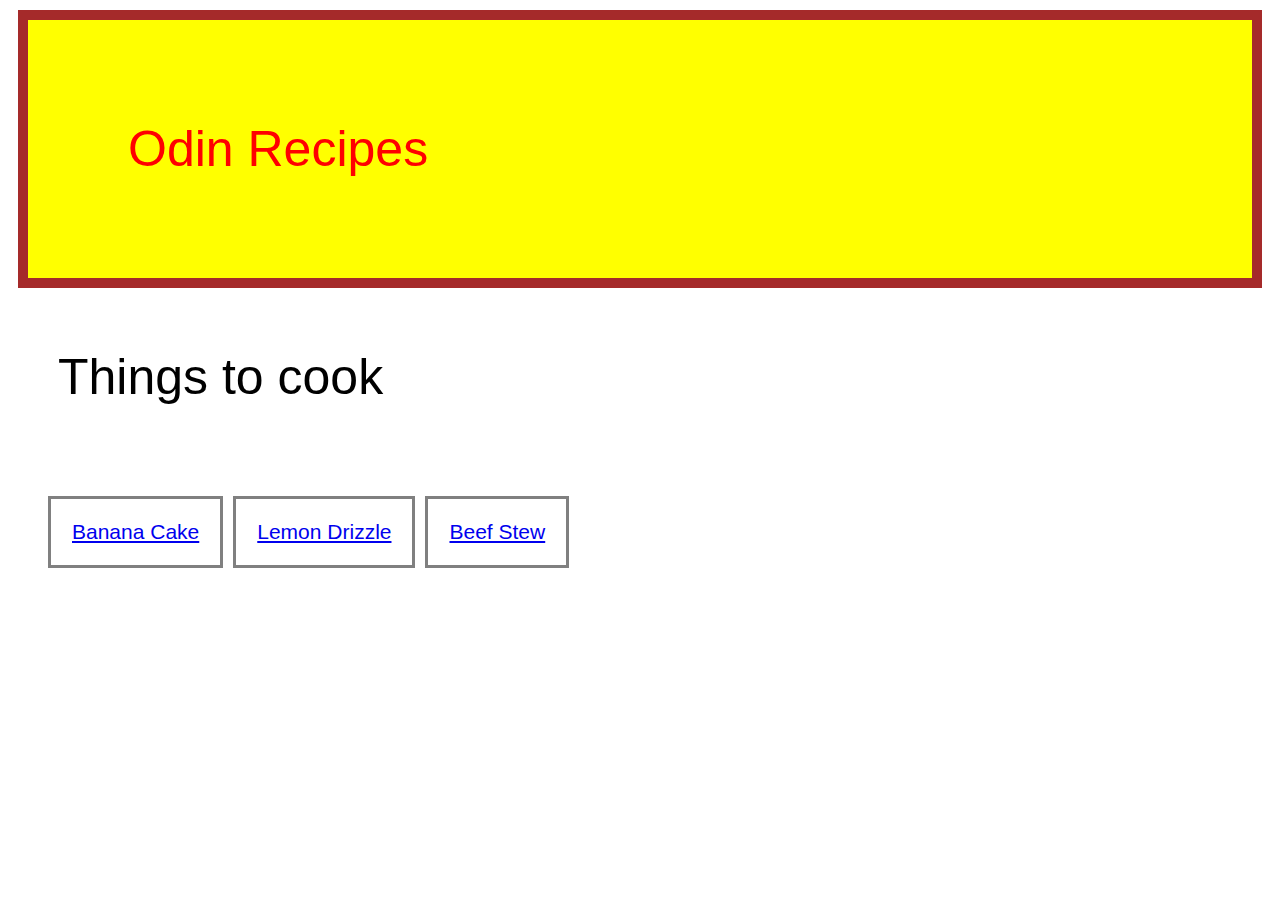
<file: index.html>
<!DOCTYPE html>
<html lang="en">
<head>
    <meta charset="UTF-8">

    <title>Odin Recipes</title>
    <link rel="stylesheet" href="style.css">
</head>
<body>

    <div class="headline headfont">Odin Recipes</div>
    <div class="headfont" style="padding:50px";>Things to cook</div>
    <ul>
        <li class="first"><a href="./recipes/bananacake.html"> Banana Cake </a></li>
        <li class="second"><a href="./recipes/lemondrizzle.html">Lemon Drizzle</a></li>
        <li class="third"><a href="./recipes/beefstew.html">Beef Stew</a></li>
    </ul>

  
    
</body>
</file>
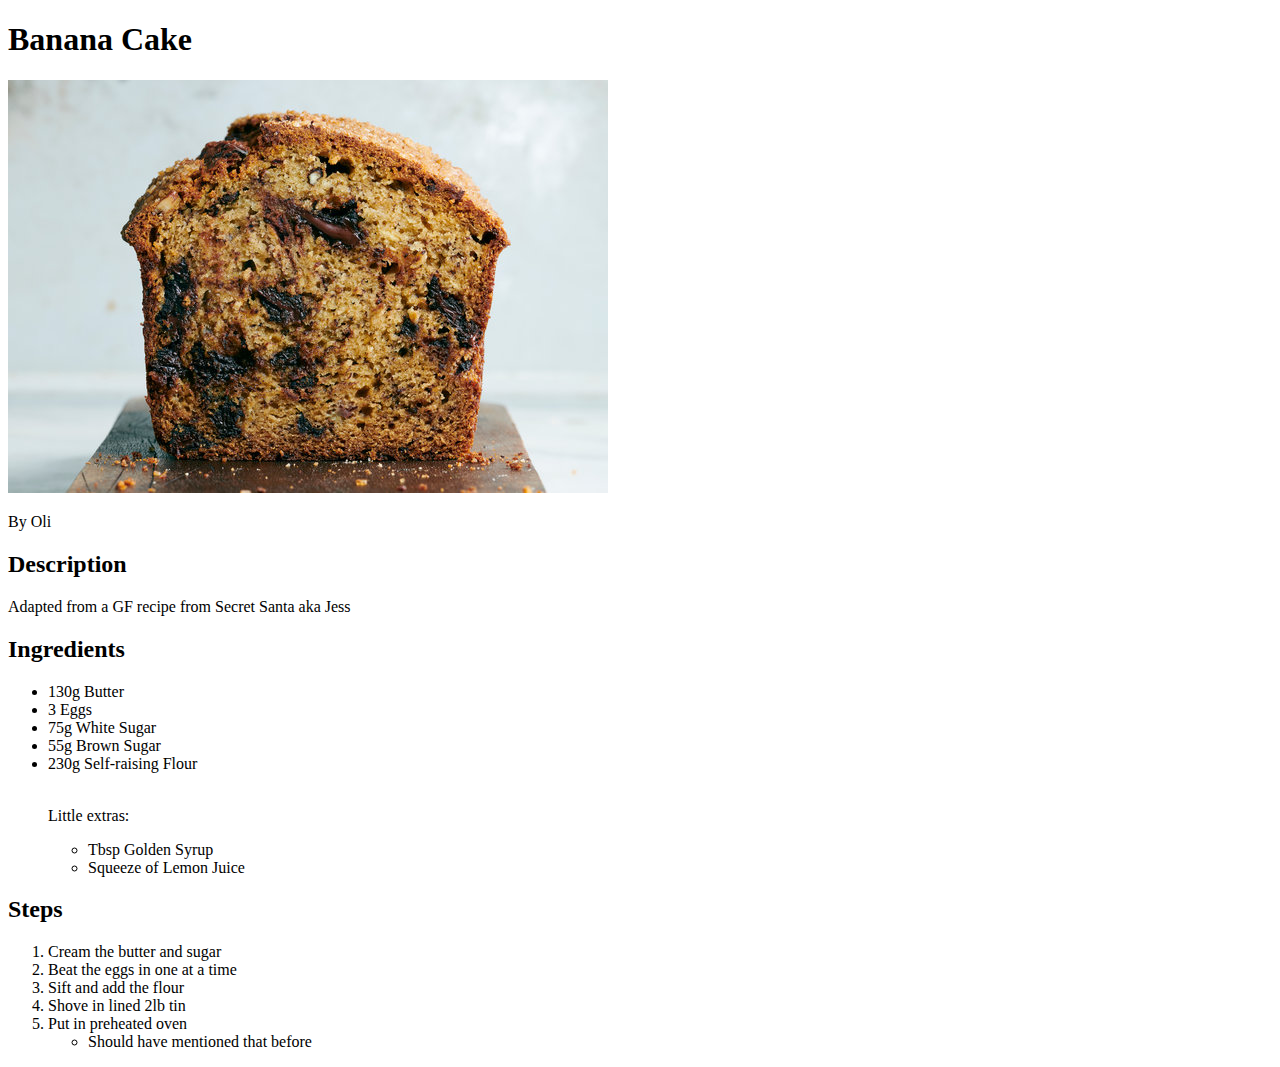
<file: recipes/bananacake.html>
<!DOCTYPE html>
<html lang="en">
<head>
    <meta charset="UTF-8">
    <meta http-equiv="X-UA-Compatible" content="IE=edge">
    <meta name="viewport" content="width=device-width, initial-scale=1.0">
    <title>Banana Cake</title>
</head>
<body>
    <h1>Banana Cake</h1>
    <img src="../images/bananacake.jpg" alt="Banana Cake">
    <p>By Oli</p>
    <h2>Description</h2>
    <p>Adapted from a GF recipe from Secret Santa aka Jess</p>
    <h2>Ingredients</h2>
    <ul>
        <li>130g Butter</li>
        <li>3 Eggs</li>
        <li>75g White Sugar</li>
        <li>55g Brown Sugar</li>
        <li>230g Self-raising Flour</li>
        <br>
        <p>Little extras:</p>
        <ul>
        <li>Tbsp Golden Syrup</li>
        <li>Squeeze of Lemon Juice</li>
    </ul>
    </ul>
    <h2>Steps</h2>
    <ol>
        <li>Cream the butter and sugar</li>
        <li>Beat the eggs in one at a time</li>
        <li>Sift and add the flour</li>
        <li>Shove in lined 2lb tin</li>
        <li>Put in preheated oven
            <ul>
                <li>Should have mentioned that before</li>
            </ul>
        </li>
    </ol>
</body>
</html>
</file>
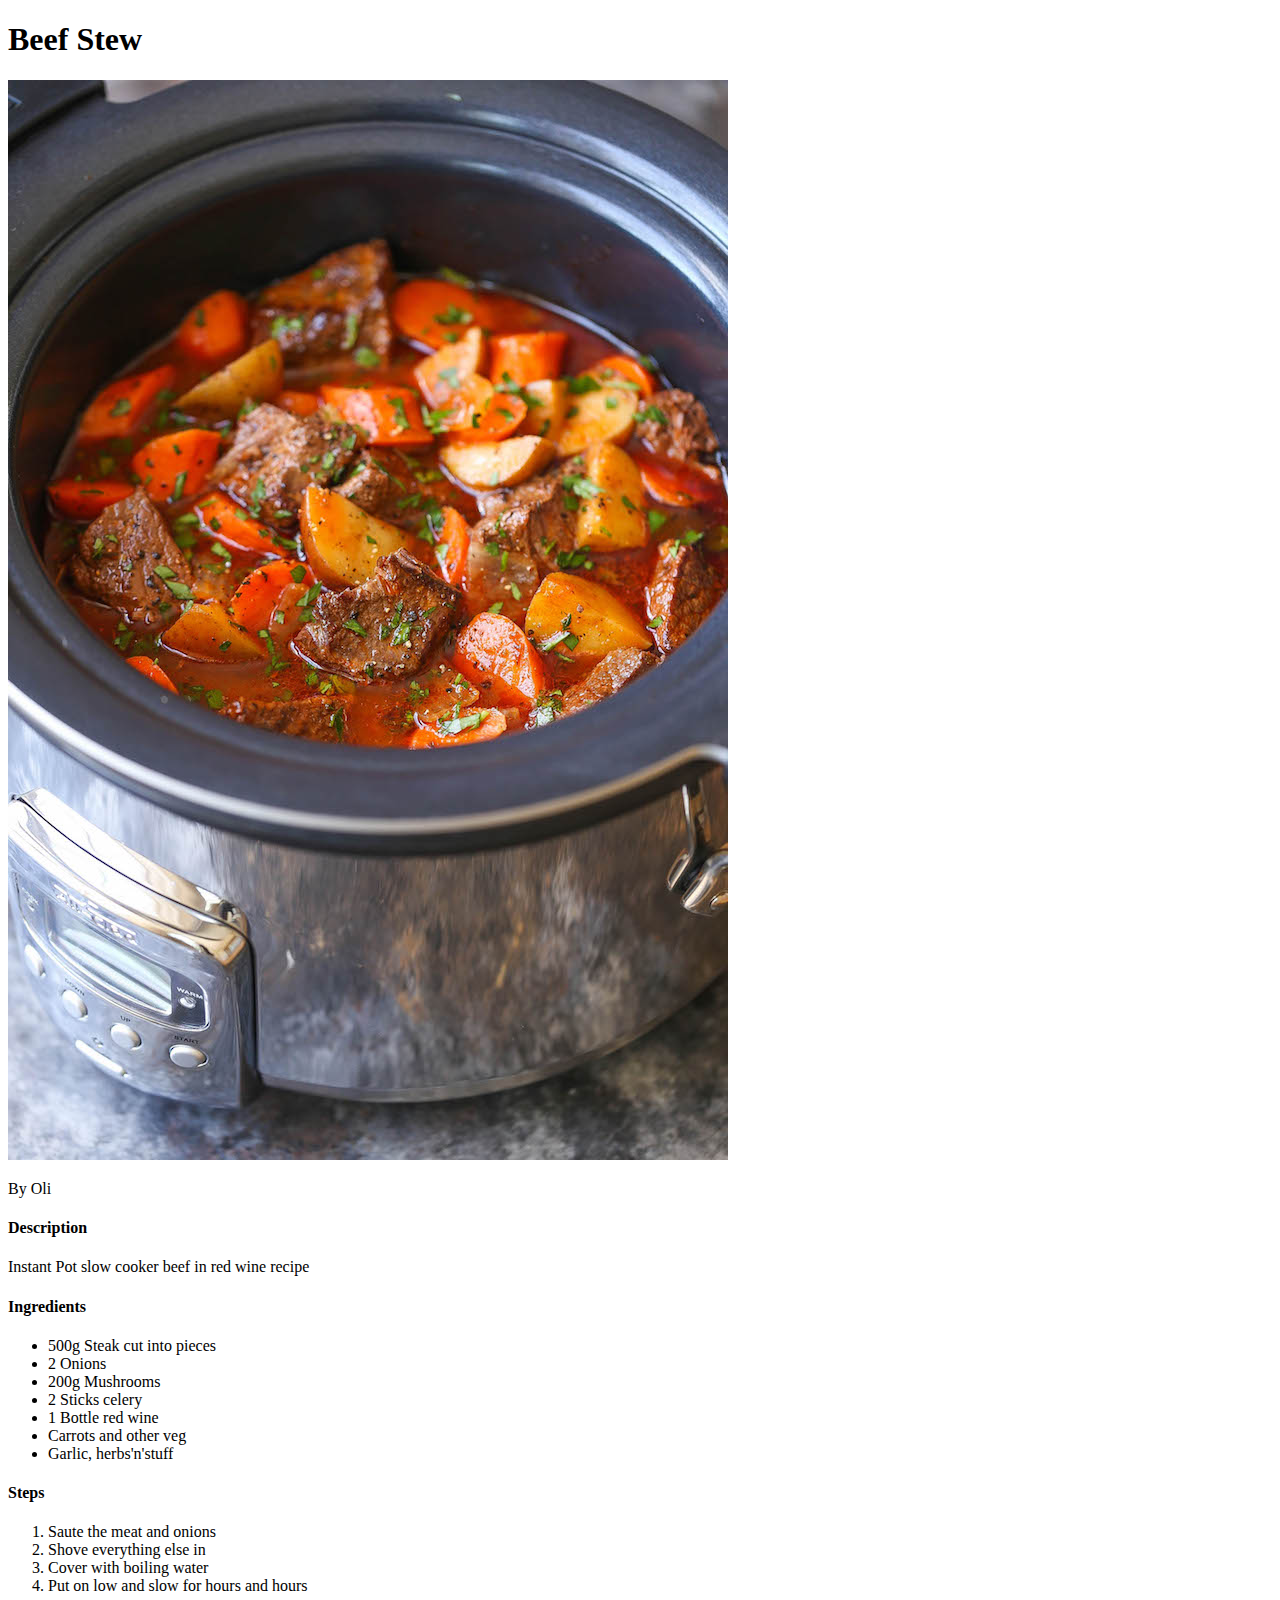
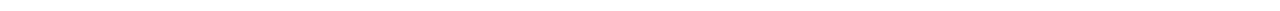
<file: recipes/beefstew.html>
<!DOCTYPE html>
<html lang="en">
<head>
    <meta charset="UTF-8">
    <meta http-equiv="X-UA-Compatible" content="IE=edge">
    <meta name="viewport" content="width=device-width, initial-scale=1.0">
    <title>Beef Stew</title>
</head>
<body>
    <h1>Beef Stew</h1>
    <img src="../images/beefstew.jpeg" alt="Beef Stew">
    <p>By Oli</p>
    <h4>Description</h4>
    Instant Pot slow cooker beef in red wine recipe
    <h4>Ingredients</h4>
    <ul>
        <li>500g Steak cut into pieces</li>
        <li>2 Onions</li>
        <li>200g Mushrooms</li>
        <li>2 Sticks celery</li>
        <li>1 Bottle red wine</li>
        <li>Carrots and other veg</li>
        <li>Garlic, herbs'n'stuff</li>
    </ul>
    <h4>Steps</h4>
    <ol>
        <li>Saute the meat and onions</li>
        <li>Shove everything else in</li>
        <li>Cover with boiling water</li>
        <li>Put on low and slow for hours and hours</li>
    </ol>
</body>
</html>
</file>
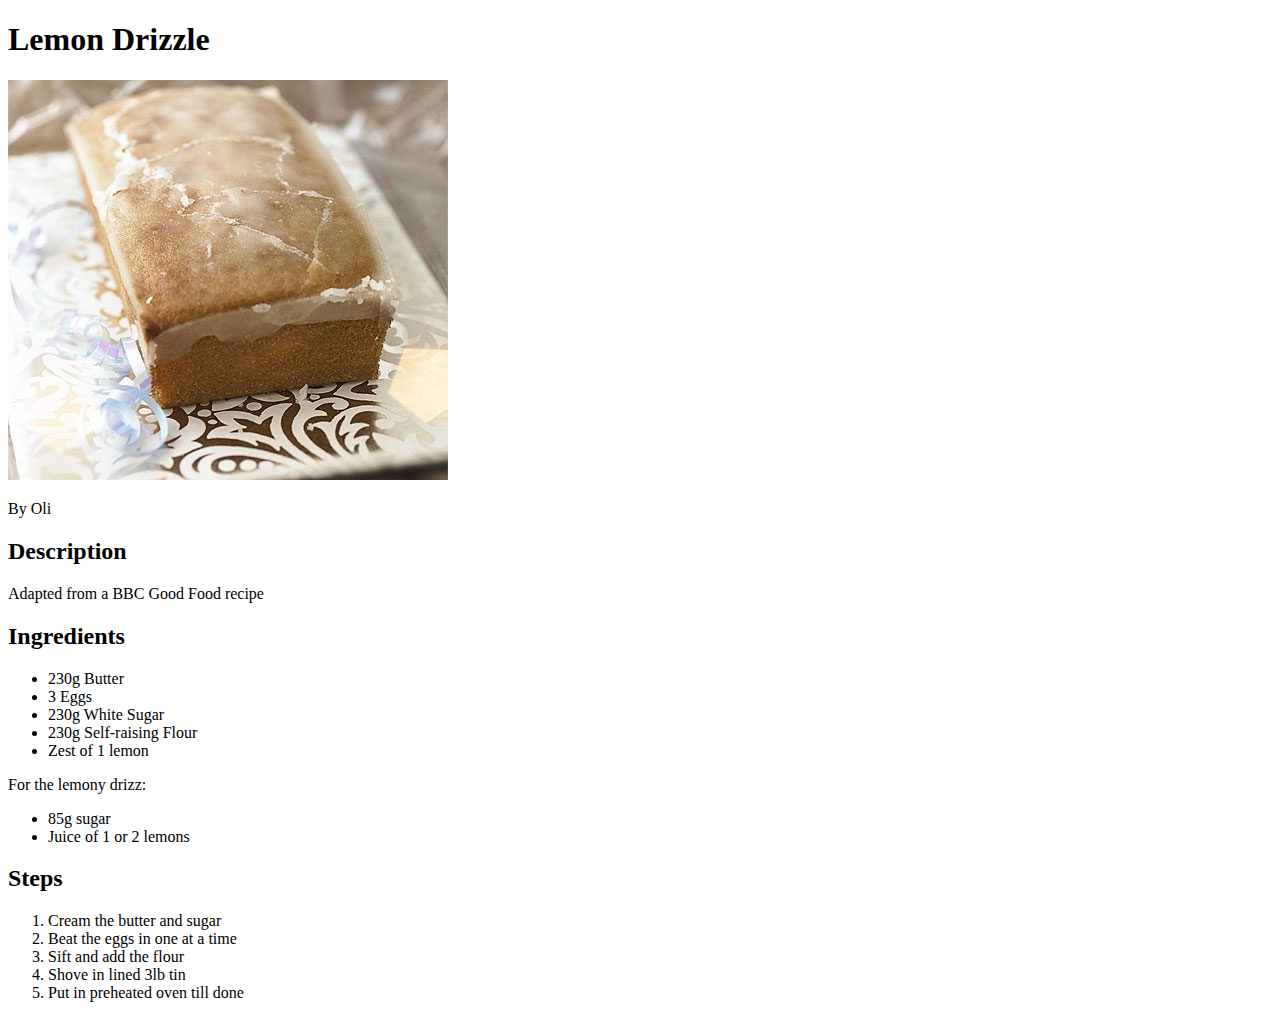
<file: recipes/lemondrizzle.html>
<!DOCTYPE html>
<html lang="en">
<head>
    <meta charset="UTF-8">
    <meta http-equiv="X-UA-Compatible" content="IE=edge">
    <meta name="viewport" content="width=device-width, initial-scale=1.0">
    <title>Lemon Drizzle Cake</title>
</head>
<body>
    <h1>Lemon Drizzle</h1>
    <img src="../images/lemondrizzle.jpg">
    <p>By Oli</p>
    <h2>Description</h2>
    <p>Adapted from a BBC Good Food recipe</p>
    <h2>Ingredients</h2>
    <ul>
        <li>230g Butter</li>
        <li>3 Eggs</li>
        <li>230g White Sugar</li>
        <li>230g Self-raising Flour</li>
        <li>Zest of 1 lemon</li>
    </ul>
        <p>For the lemony drizz:</p>
        <ul>
        <li>85g sugar</li>
        <li>Juice of 1 or 2 lemons</li>
    </ul>
   
    <h2>Steps</h2>
    <ol>
        <li>Cream the butter and sugar</li>
        <li>Beat the eggs in one at a time</li>
        <li>Sift and add the flour</li>
        <li>Shove in lined 3lb tin</li>
        <li>Put in preheated oven till done</li>
    </ol>
</body>
</html>
</file>
<file: style.css>
.headline {
    color: red;
    background-color: yellow;
    border: 10px solid brown;
    padding: 100px;
    margin: 10px;
}

.headfont {
    font-family: 'Franklin Gothic Medium', 'Arial Narrow', Arial, sans-serif;
    font-size: 50px;
    font-weight: 500;
}

/* div {
    width: 300px;
    border: 15px solid green;
    padding: 50px;
    margin: 20px;
  }
*/


ul {font-size: 40px;
    /*font-weight: bold;*/
    

}



li {font-size: 21px;
    font-family:'Verdana', 'Lucida Sans Regular', 'Lucida Grande', 'Lucida Sans Unicode', Geneva, Verdana, sans-serif;
    list-style: none;
    border: 3px solid gray;
    padding: 1em;
    display:inline-block;
}

.first {color: red}

.second {colour: blue}

.third {color: green}
</file>
